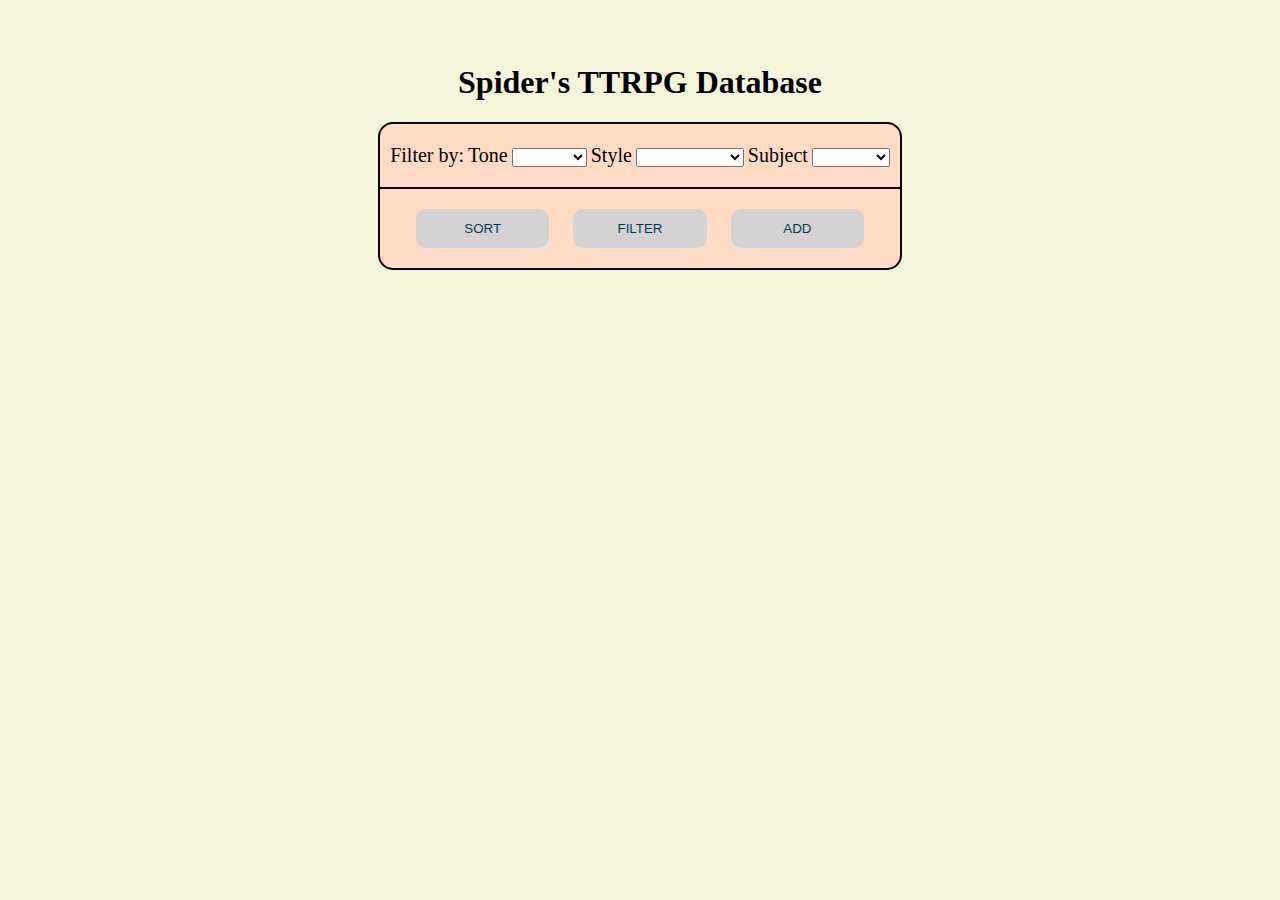
<file: public/index.html>
<!DOCTYPE html>
<html lang="en">
	<head>
		<title>TTRPG Database</title>
		<link rel="stylesheet" href="stylesheet.css" />
	</head>

	<body id="main">

		<h1>Spider's TTRPG Database</h1>

		<div id="verification" class="hidden">
			<p>Message!</p>
		</div>

		<div id="window">
			<div id="filter">
				<div id="filter_header">
					<p style="display:inline-block;">Filter by:</p>
					<form style="display:inline-block;">
						<label for="tone">Tone</label>
						<select id="tone" name="tone">
							<option value="blank"> </option>
							<option value="serious">Serious</option>
							<option value="comedic">Comedic</option>
						</select>
						<label for="style">Style</label>
						<select id="style" name="style">
							<option value="blank"> </option>
							<option value="trad">Traditional</option>
							<option value="letter">Letter Writing</option>
							<option value="world">World Building</option>
						</select>
						<!-- Add more as needed, subject should probably be split better but you get the idea -->
						<label for="subject">Subject</label> 
						<select id="subject" name="subject">
							<option value="blank"> </option>
							<option value="vamps">Vampires</option>
							<option value="heroes">Heroes</option>
							<option value="monsters">Monsters</option>
							<option value="modern">Modern</option>
						</select>
					</form>
				</div>

				<div id="filtered_games">
					
				</div>
			</div>

			<div id="sort" class="hidden">
				<table id="sort_table">
					<tr>
					  <th>Title</th>
					  <th>Tone</th>
					  <th>Style</th>
					  <th>Subject</th>
					</tr>
				  </table>
			</div>

			<div id="add" class="hidden">
				<form id="add_form">
					<label for="title">Game title:</label>
					<input type="text" id="title" name="title"><br><br>
			
					<input type="submit" disabled = "true" id="btnSubmit" value="SUBMIT" />
			  	</form>
			</div>

			<div id="toggle_buttons">
				<button id="sort_btn">SORT</button>
				<button id="filter_btn">FILTER</button>
				<button id="add_btn">ADD</button>
			</div>
		</div>
	</body>

	<script type="text/javascript" src="js-code.js" ></script>
</html>
</file>
<file: public/stylesheet.css>
/* @import url('https://fonts.googleapis.com/css?family=Chela One&display=swap'); */

body{
    background-color: beige;
}

.hidden{
    display: none;
}

h1{
    text-align: center;
    margin-top: 2em;
}

p, label{
    font-size: 20px;
}

#window{
    width: max-content;
    background-color: rgb(255, 219, 198);
    border: 2px solid black;
    margin: auto;
    border-radius: 15px;
}

#verification{
    width: max-content;
    border: 2px solid black;
    margin: auto;
    background-color: rgb(162, 255, 162);
    border-radius: 5px;
    padding: 5px;
    margin-bottom: 10px;
    font-weight: bold;
    color: #003b4b;
}

#filter_header{
    padding-left: 10px;
    padding-right: 10px;
    border-bottom: 2px solid black;
}

#filtered_games{
    max-height: 500px;
    overflow-y: scroll;
    scroll-behavior: auto;
}

.game_block{
    padding-left: 10px;
    border-bottom: 2px solid black;
    margin-top: 0px;
    padding-top: 3px;
}

#sort{
    border-bottom: 2px solid black;
}

table {
    border-collapse: collapse;
    border-style: hidden;
    margin: 0px;
    width: 100%;
    font-size: 20px;
}

table td, table th {
    border: 1px solid black;
}

td {
    padding-left: 10px;
}

.sort_row:hover{
    background: white;
    cursor: pointer;
}

#toggle_buttons{
    text-align: center;
    padding: 20px;
}

#sort_btn, #filter_btn, #add_btn, #btnSubmit{
    border: 0px;
    margin-left: 10px;
    margin-right: 10px;
    background-color: lightgrey;
    color: #003b4b;
    width: 10em;
    height: 2.9em;
    border-radius: 10px;
}
#sort_btn:hover, #filter_btn:hover, .game_block:hover, #add_btn:hover, #btnSubmit:hover{
    background-color: #fff;
    cursor: pointer;
}
#btnSubmit:disabled{
    background-color: grey;
    color: white;
    cursor: default;
}

#add_form{
    padding: 10px;
    text-align: center;
    margin-top: 10px;
    border-bottom: 2px solid black;
}
</file>
